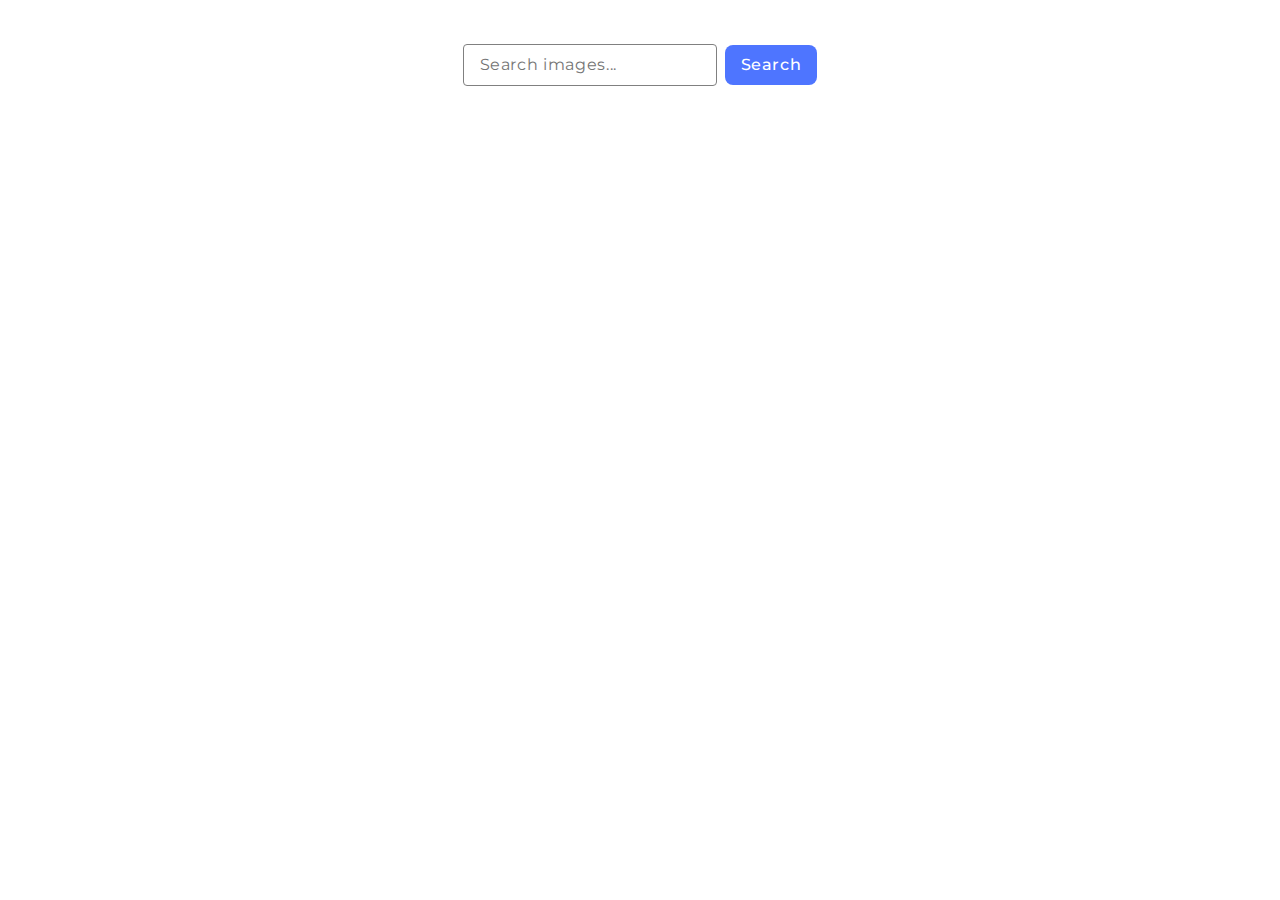
<file: src/index.html>
<!doctype html>
<html lang="en">
  <head>
    <meta charset="UTF-8" />
    <link rel="icon" type="image/svg+xml" href="/favicon.svg" />
    <meta name="viewport" content="width=device-width, initial-scale=1.0" />
    <title>HW11</title>
    <link rel="preconnect" href="https://fonts.googleapis.com" />
    <link rel="preconnect" href="https://fonts.gstatic.com" crossorigin />
    <link
      href="https://fonts.googleapis.com/css2?family=Montserrat:wght@400;500;600;700&display=swap"
      rel="stylesheet"
    />
    <link rel="stylesheet" href="./css/styles.css" />
  </head>
  <body>
    <main>
      <form class="form">
        <label>
          <input
            type="text"
            name="search-text"
            placeholder="Search images..."
            required
          />
        </label>
        <button type="submit">Search</button>
      </form>
      <span class="loader is-hidden"></span>
      <ul class="gallery"></ul>
    </main>
    <script type="module" src="./main.js" defer></script>
  </body>
</html>
</file>
<file: src/css/styles.css>
/**
  |============================
  | include css partials with
  | default @import url()
  |============================
*/
/* Common styles */
@import url('./reset.css');
@import url('./container.css');

/* Sections style */
@import url('./gallery.css');
</file>
